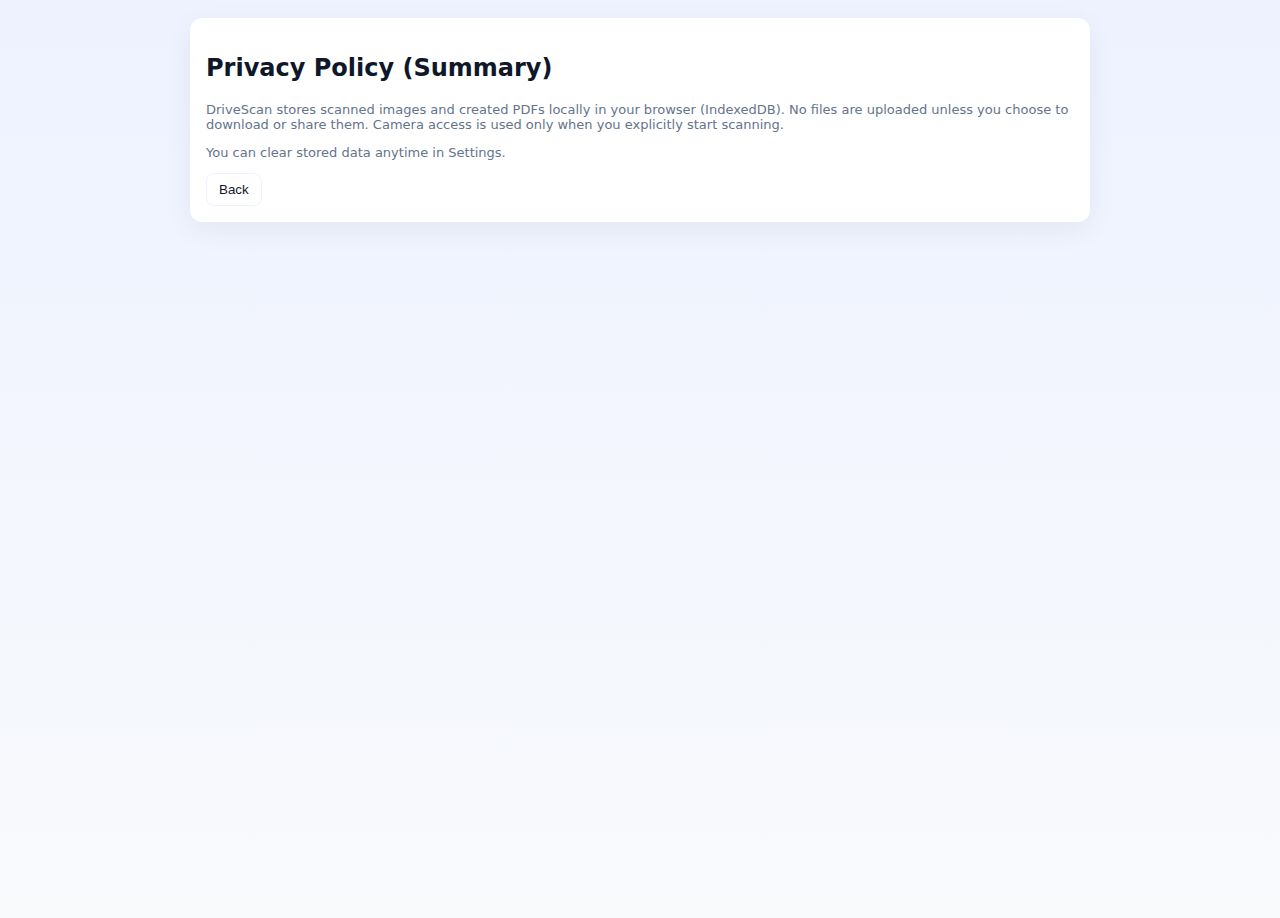
<file: privacy.html>
<!doctype html>
<html>
<head><meta charset="utf-8"/><meta name="viewport" content="width=device-width,initial-scale=1" /><title>Privacy</title><link rel="stylesheet" href="../style.css"></head>
<body>
  <div class="card" style="max-width:900px;margin:18px auto">
    <h2>Privacy Policy (Summary)</h2>
    <p class="muted">DriveScan stores scanned images and created PDFs locally in your browser (IndexedDB). No files are uploaded unless you choose to download or share them. Camera access is used only when you explicitly start scanning.</p>
    <p class="muted">You can clear stored data anytime in Settings.</p>
    <button onclick="history.back()" class="btn ghost">Back</button>
  </div>
</body>
</html>
</file>
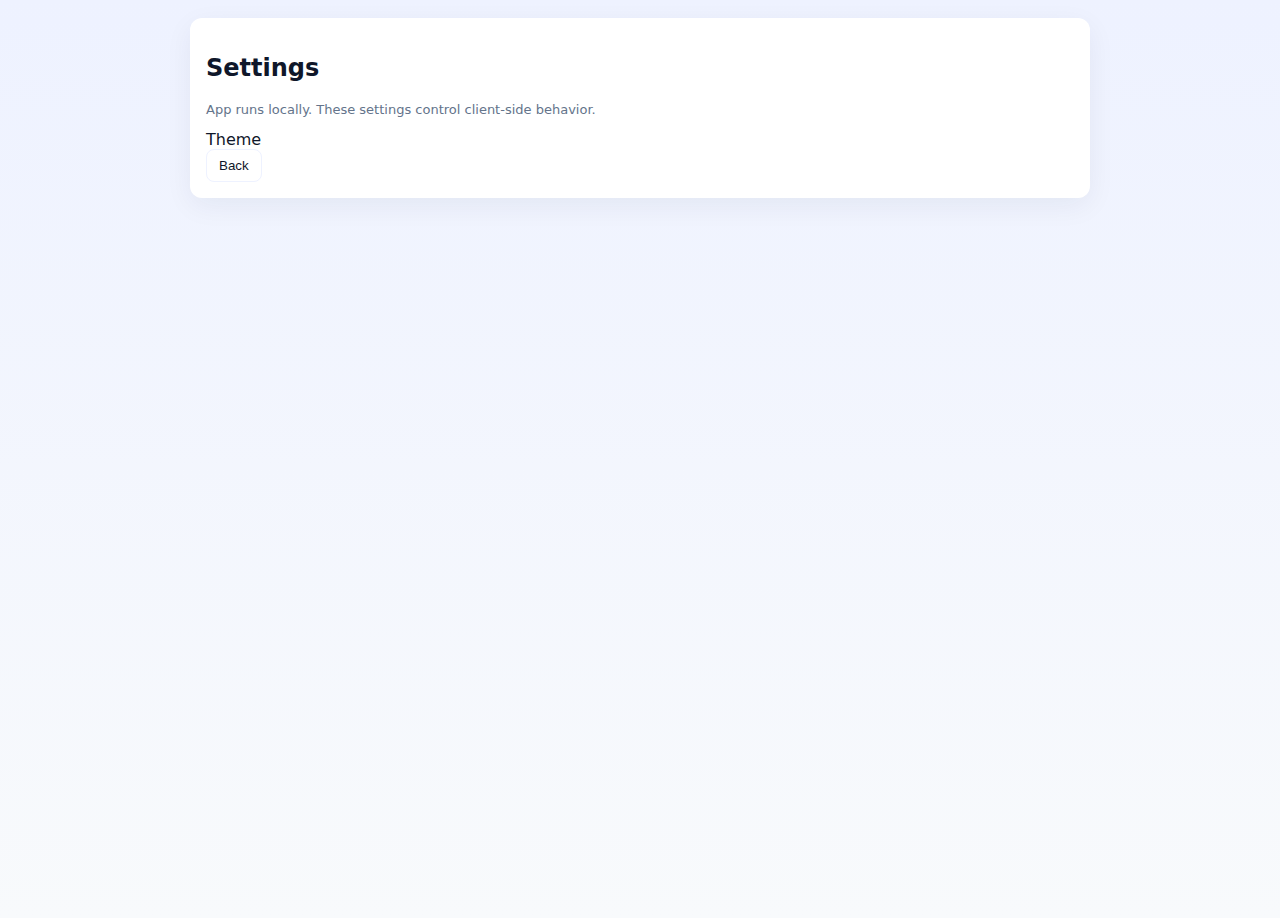
<file: settings.html>
<!doctype html>
<html>
<head><meta charset="utf-8"/><meta name="viewport" content="width=device-width,initial-scale=1" /><title>Settings</title><link rel="stylesheet" href="../style.css"></head>
<body>
  <div class="card" style="max-width:900px;margin:18px auto">
    <h2>Settings</h2>
    <p class="muted">App runs locally. These settings control client-side behavior.</p>
    <label><div>Theme</div><div><button onclick="history.back()" class="btn ghost">Back</button></div></label>
  </div>
</body>
</html>
</file>
<file: style.css>
:root{
  --bg:#f6f7fb; --panel:#ffffff; --text:#0f172a; --muted:#64748b;
  --accent:#1a73e8; --accent-2:#0f62fe;
  --surface: #ffffff;
}

/* Basic reset */
*{box-sizing:border-box}
html,body{height:100%;margin:0;font-family:Inter, system-ui, -apple-system,"Segoe UI",Roboto,"Poppins",Arial;background:linear-gradient(180deg,#eef2ff, #f8fafc);color:var(--text)}
#app{display:flex;max-width:1200px;margin:18px auto;gap:16px}

/* Sidebar */
#sidebar{width:220px;background:var(--panel);border-radius:12px;padding:14px;box-shadow:0 6px 20px rgba(20,40,66,0.08)}
.brand{display:flex;gap:10px;align-items:center;margin-bottom:12px}
.brand img{width:40px;height:40px}
nav{display:flex;flex-direction:column;gap:6px}
.nav-btn{background:transparent;border:none;padding:10px 8px;border-radius:8px;text-align:left;cursor:pointer;color:var(--text);font-weight:600}
.nav-btn.active{background:linear-gradient(90deg,rgba(26,115,232,0.12), rgba(15,98,254,0.08));color:var(--accent)}
.sidebar-footer{margin-top:18px;padding-top:8px;border-top:1px solid #eef2ff}
/* Main */
main{flex:1}
.topbar{display:flex;justify-content:space-between;align-items:center;margin-bottom:10px}
.search-row input{padding:10px;border-radius:8px;border:1px solid #e6eefc;width:320px}
.card{background:var(--panel);padding:16px;border-radius:12px;box-shadow:0 8px 28px rgba(13,30,66,0.06);margin-bottom:12px}
.muted{color:var(--muted);font-size:13px}
.row{display:flex;gap:8px;align-items:center}
.btn{padding:8px 12px;border-radius:8px;border:1px solid transparent;background:#fff;color:var(--text);cursor:pointer}
.btn.ghost{background:transparent;border:1px solid #eef2ff}
.btn.primary{background:linear-gradient(90deg,var(--accent),var(--accent-2));color:#fff;border:none;box-shadow:0 6px 18px rgba(26,115,232,0.12)}
.quick-actions{display:flex;gap:8px;margin-top:10px}

/* thumbnails grid */
.thumb-grid{display:flex;flex-wrap:wrap;gap:12px;margin-top:10px}
.thumb{width:110px;height:140px;border-radius:10px;border:1px solid #eef2ff;background:#fafcff;display:flex;flex-direction:column;align-items:center;justify-content:center;padding:8px;position:relative}
.thumb img{max-width:88px;max-height:88px;border-radius:6px;object-fit:cover}
.thumb .index{position:absolute;left:6px;top:6px;background:var(--panel);padding:4px;border-radius:6px;font-size:12px}
.thumb .controls{display:flex;gap:6px;margin-top:8px}

/* camera */
#cameraArea{display:flex;flex-direction:column;gap:8px;align-items:center}
video{width:100%;max-width:760px;border-radius:8px;background:#000}

/* editor */
.editor-area{display:flex;gap:12px;align-items:flex-start}
.left{flex:1}
.right{width:260px}
.editorCanvasWrap{background:#0b1220;border-radius:8px;padding:8px}
canvas{width:100%;display:block;border-radius:6px;}

/* drive list */
#driveList{display:flex;flex-direction:column;gap:8px}
.file-item{display:flex;justify-content:space-between;align-items:center;padding:10px;border-radius:8px;border:1px solid #eef2ff;background:#fff}

/* fab */
.fab{position:fixed;right:24px;bottom:24px;z-index:900}
.fab-btn{width:60px;height:60px;border-radius:50%;background:linear-gradient(135deg,var(--accent),var(--accent-2));color:#fff;border:none;font-size:28px;box-shadow:0 10px 30px rgba(15,98,254,0.18);cursor:pointer}
.fab-menu{position:absolute;right:0;bottom:72px;background:#fff;padding:8px;border-radius:8px;box-shadow:0 8px 30px rgba(20,40,66,0.08)}
.fab-menu.hidden{display:none}
.menu-item{display:block;padding:10px 12px;border-radius:8px;border:none;background:transparent;text-align:left;cursor:pointer}

/* responsive */
@media (max-width:900px){
  #sidebar{display:none}
  #app{padding:10px}
  .search-row input{width:140px}
}
</file>
